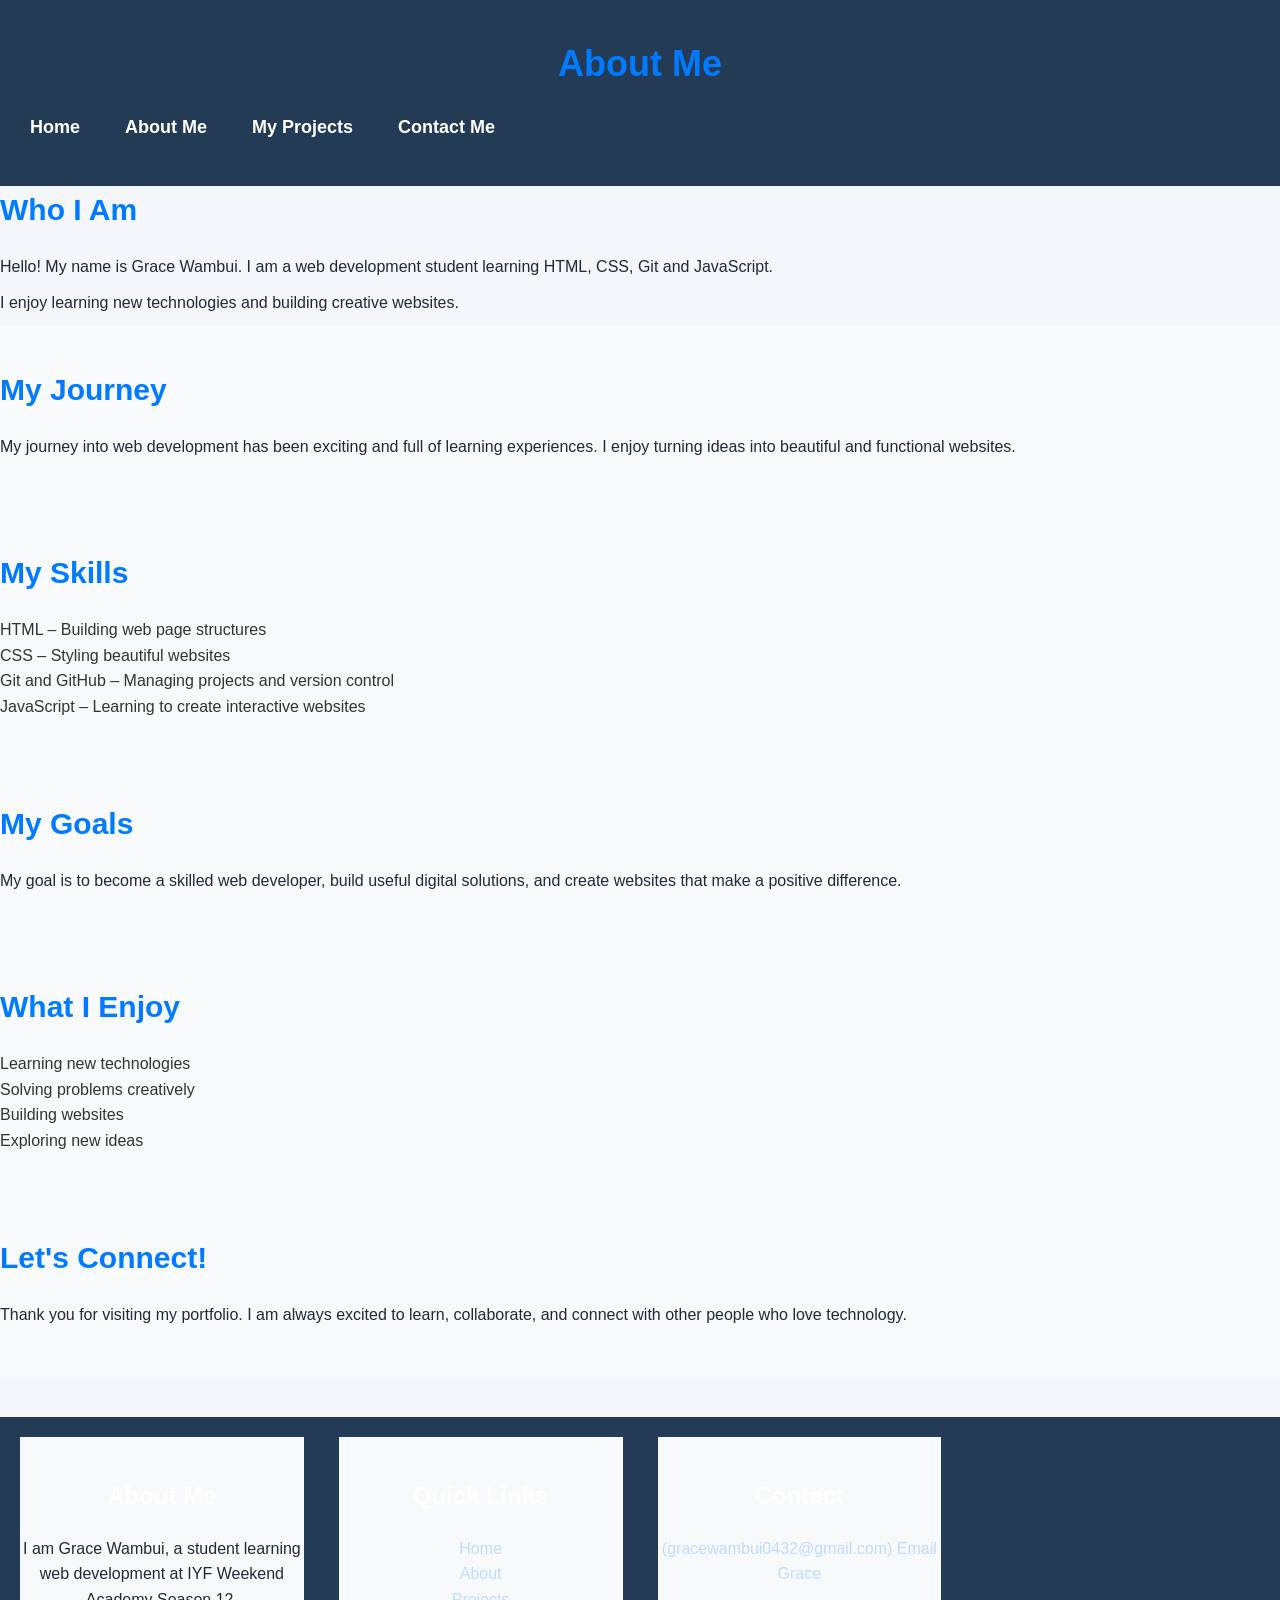
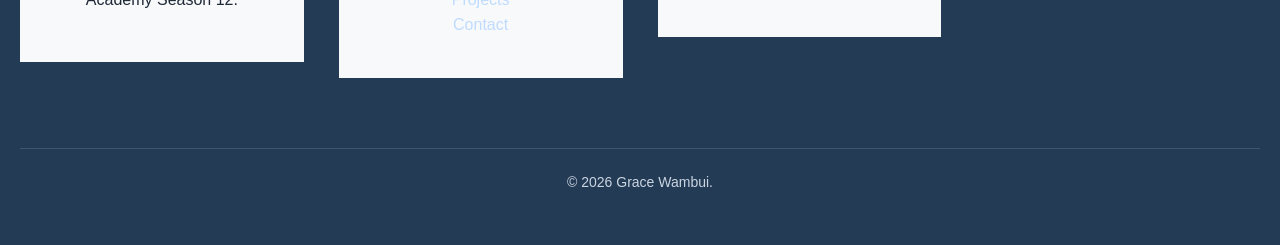
<file: about.html>
<!DOCTYPE html>
<html lang="en">
<head>
    <meta charset="UTF-8">
    <meta name="viewport" content="width=device-width, initial-scale=1.0">
    <title>Grace Wambui - About Me</title>
    <link rel="stylesheet" href="styles.css">
</head>
<body>

    <header>
        <h1>About Me</h1>

      <nav class="main-nav" aria-label="Main navigation">
        <ul class="nav-links">
                <li><a href="index.html">Home</a></li>
                <li><a href="about.html" aria-current="page">About Me</a></li>
                <li><a href="projects.html">My Projects</a></li>
                <li><a href="contact.html">Contact Me</a></li>
            </ul>
        </nav>
    </header>

    <main>
    <h2>Who I Am</h2>
    <p>Hello! My name is Grace Wambui. I am a web development student learning HTML, CSS, Git and JavaScript.</p>
    <p>I enjoy learning new technologies and building creative websites.</p>

    <section>
        <h2>My Journey</h2>
        <p>My journey into web development has been exciting and full of learning experiences. I enjoy turning ideas into beautiful and functional websites.</p>
    </section>

    <section>
        <h2>My Skills</h2>
        <ul>
            <li>HTML – Building web page structures</li>
            <li>CSS – Styling beautiful websites</li>
            <li>Git and GitHub – Managing projects and version control</li>
            <li>JavaScript – Learning to create interactive websites</li>
        </ul>
    </section>

    <section>
        <h2>My Goals</h2>
        <p>My goal is to become a skilled web developer, build useful digital solutions, and create websites that make a positive difference.</p>
    </section>

    <section>
        <h2>What I Enjoy</h2>
        <ul>
            <li>Learning new technologies</li>
            <li>Solving problems creatively</li>
            <li>Building websites</li>
            <li>Exploring new ideas</li>
        </ul>
    </section>

    <section>
        <h2>Let's Connect!</h2>
        <p>Thank you for visiting my portfolio. I am always excited to learn, collaborate, and connect with other people who love technology.</p>
    </section>
</main>

<footer class="site-footer">

    <div class="footer-container">

        <section>
            <h3>About Me</h3>
            <p>
                I am Grace Wambui, a student
                learning web development at
                IYF Weekend Academy Season 12.
            </p>
        </section>

        <section>
            <h3>Quick Links</h3>

            <ul>
                <li><a href="index.html">Home</a></li>
                <li><a href="about.html">About</a></li>
                <li><a href="projects.html">Projects</a></li>
                <li><a href="contact.html">Contact</a></li>
            </ul>
        </section>

        <section>
            <h3>Contact</h3>

            <p>
                <a href="mailto:gracewambui0432@gmail.com">(gracewambui0432@gmail.com)
                    Email Grace
                </a>
            </p>
        </section>

    </div>

    <p class="copyright">
        &copy; 2026 Grace Wambui.
    </p>

</footer>
</body>
</html>
</file>
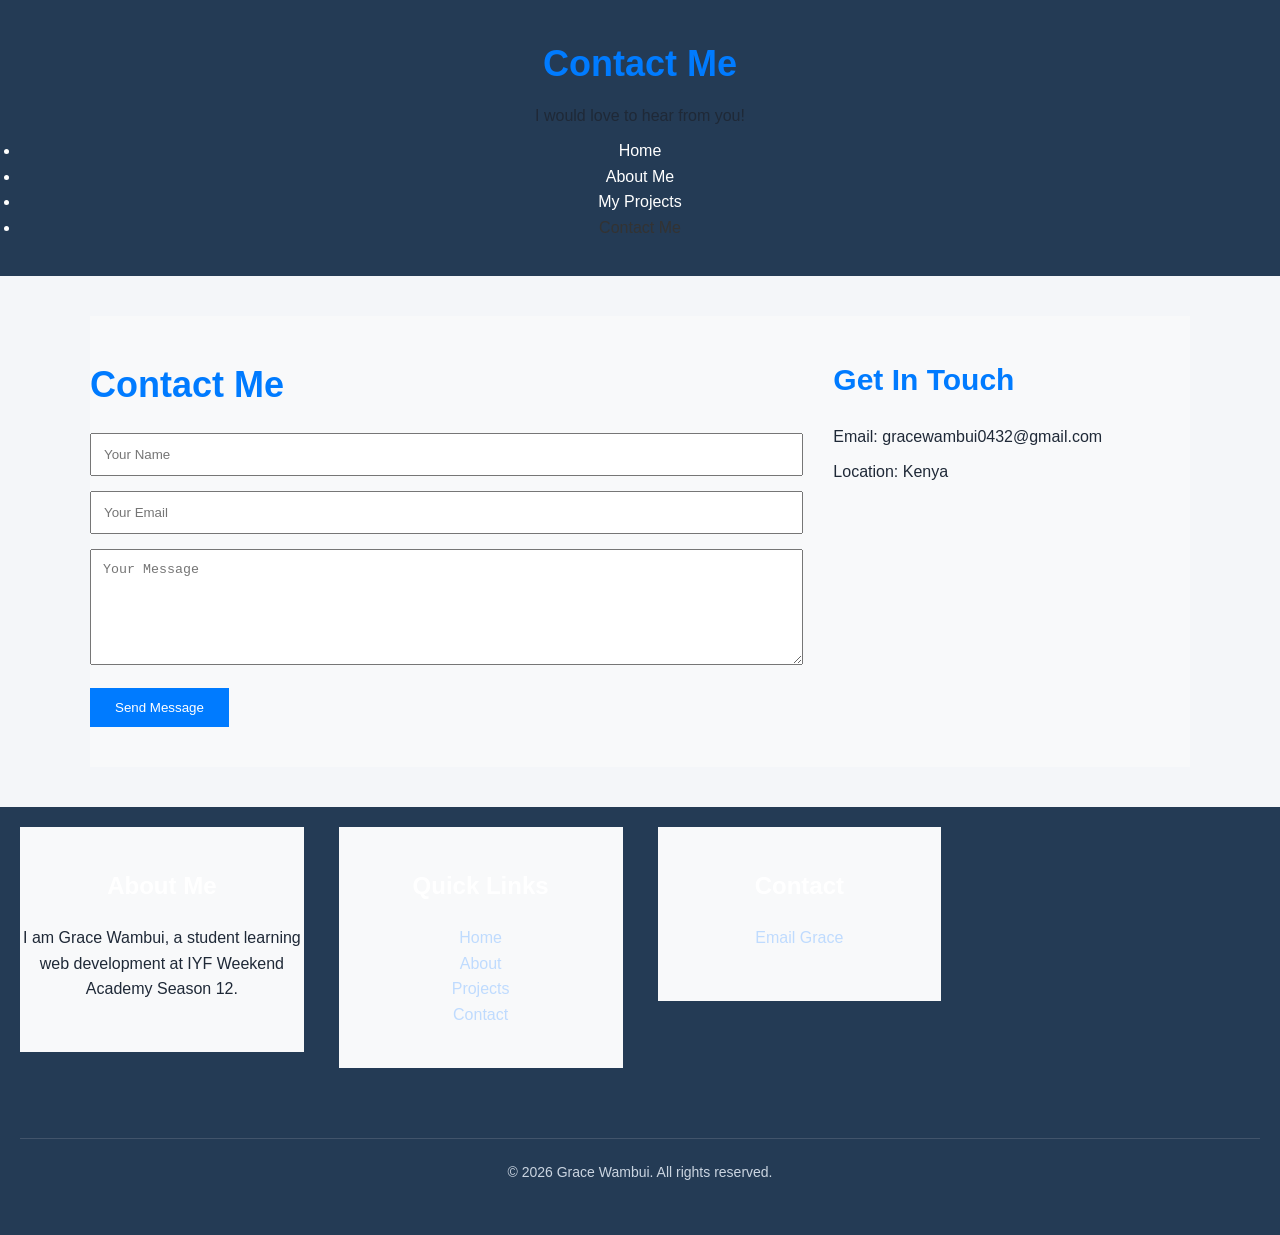
<file: contact.html>
<!DOCTYPE html>
<html lang="en">
<head>
    <meta charset="UTF-8">
    <meta name="viewport" content="width=device-width, initial-scale=1.0">
    <title>Grace Wambui - Contact</title>
    <link rel="stylesheet" href="styles.css">
</head>
<body>

    <header>
        <h1>Contact Me</h1>
        <p>I would love to hear from you!</p>

        <nav aria-label="Main navigation">
            <ul>
                <li><a href="index.html">Home</a></li>
                <li><a href="about.html">About Me</a></li>
                <li><a href="projects.html">My Projects</a></li>
                <li><a href="contact.html" aria-current="page">Contact Me</a></li>
            </ul>
        </nav>
    </header>

    <main>

     
<section class="contact-container container">

    <div class="contact-form">
        <h1>Contact Me</h1>

        <form>
            <input type="text"
                   placeholder="Your Name" required>

            <input type="email"
                   placeholder="Your Email" required>

            <textarea placeholder="Your Message"
                      rows="6" required></textarea>

            <button type="submit">Send Message</button>
        </form>
    </div>

    <aside class="contact-sidebar">
        <h2>Get In Touch</h2>
        <p>Email: gracewambui0432@gmail.com</p>
        <p>Location: Kenya</p>
    </aside>

</section>

    </main>

    
<footer class="site-footer">

    <div class="footer-container">

        <section>
            <h3>About Me</h3>
            <p>
                I am Grace Wambui, a student
                learning web development at
                IYF Weekend Academy Season 12.
            </p>
        </section>

        <section>
            <h3>Quick Links</h3>

            <ul>
                <li><a href="index.html">Home</a></li>
                <li><a href="about.html">About</a></li>
                <li><a href="projects.html">Projects</a></li>
                <li><a href="contact.html">Contact</a></li>
            </ul>
        </section>

        <section>
            <h3>Contact</h3>

            <p>
                <a href="mailto:gracewambui0432@gmail.com">
                    Email Grace
                </a>
            </p>
        </section>

    </div>

    <p class="copyright">
        &copy; 2026 Grace Wambui. All rights reserved.
    </p>

</footer>


</body>
</html>
</file>
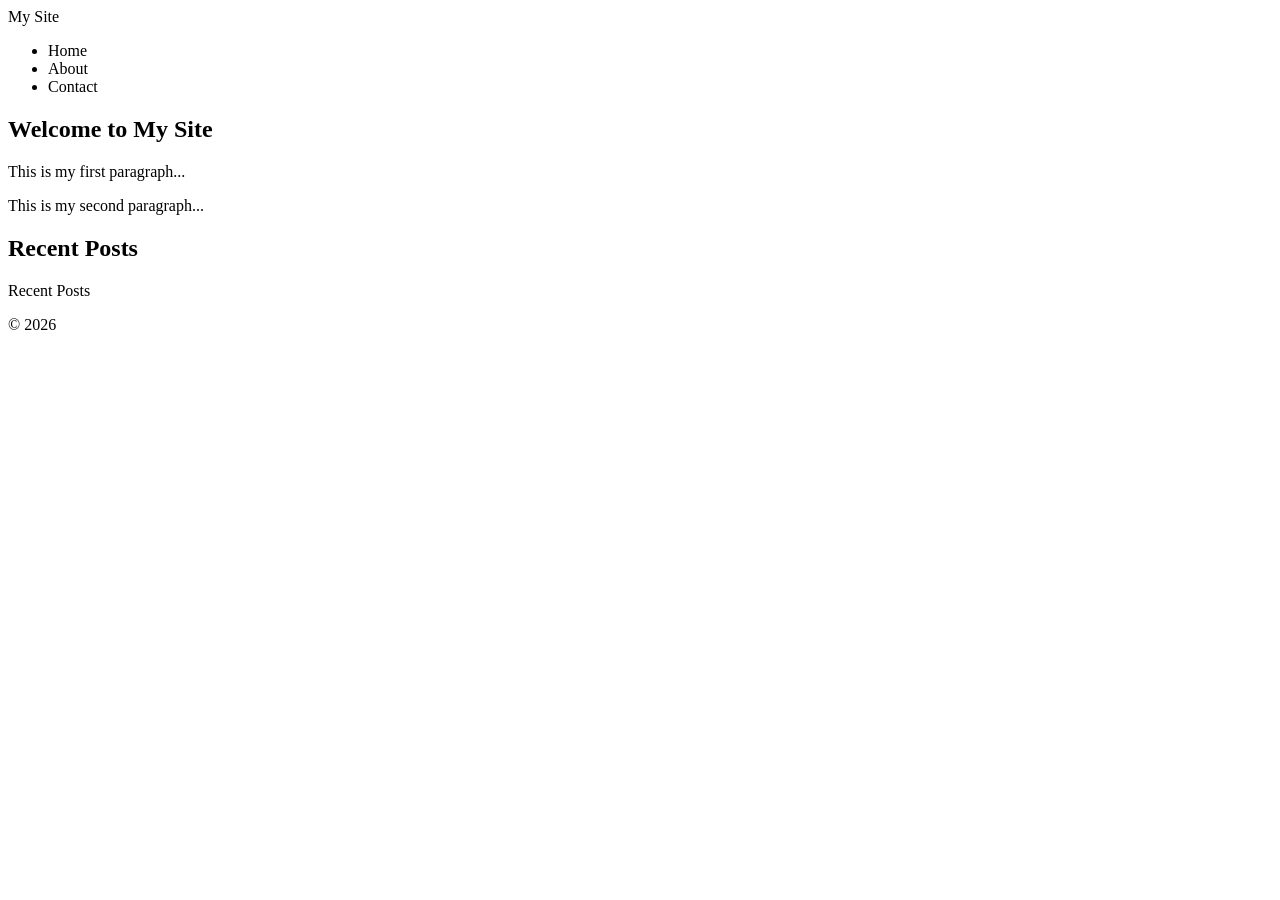
<file: semantic-conversion.html>
<!DOCTYPE html>
<html lang="en">
<head>
    <meta charset="UTF-8">
    <meta name="viewport" content="width=device-width, initial-scale=1.0">
    <title>Semantic HTML Conversion</title>
</head>
<body>
    <header>
        <div class="logo">My Site</div>
        <nav>
            <ul>
                <li>Home</li>
                <li>About</li>
                <li>Contact</li>
            </ul>
        </nav>
    </header>

    <main>
        <article>
            <h1>Welcome to My Site</h1>
            <p>This is my first paragraph...</p>
            <p>This is my second paragraph...</p>
        </article>

        <aside>
            <h2>Recent Posts</h2>
            <div class="widget">Recent Posts</div>
    </main>

    <footer>
        <p>© 2026</p>
    </footer>
</body>
</html>
</file>
<file: styles.css>
/* 1. Reset default browser styles */
* {
    margin: 0;
    padding: 0;
    box-sizing: border-box;
}

/* 2. Google Font */
@import url('https://fonts.googleapis.com/css2?family=Poppins:wght@400;500;600;700&display=swap');

/* 3. Base typography and colors */
body {
    font-family: 'Poppins', Arial, sans-serif;
    font-size: 16px;
    line-height: 1.6;
    color: #333333;
    background-color: #f5f5f5;
}

/* 4. Heading styles */
h1 {
    font-size: 36px;
    font-weight: 700;
    margin-bottom: 20px;
    color: #1e3a8a;
}

h2 {
    font-size: 28px;
    font-weight: 600;
    margin-bottom: 15px;
    color: #1e40af;
}

h3 {
    font-size: 24px;
    font-weight: 600;
    margin-bottom: 12px;
    color: #2563eb;
}

h4 {
    font-size: 20px;
    font-weight: 500;
    margin-bottom: 10px;
    color: #333333;
}

h5 {
    font-size: 18px;
    font-weight: 500;
    margin-bottom: 8px;
    color: #444444;
}

h6 {
    font-size: 16px;
    font-weight: 400;
    margin-bottom: 8px;
    color: #555555;
}


/* TASK 3.2: BOX MODEL PRACTICE */

/* Exercise 1: Box Model Visualization */
.box {
    background-color: lightblue;
    padding: 20px;
    border: 5px solid blue;
    margin: 20px;
    width: 200px;
}

.box-content {
    background-color: lightyellow;
    padding: 10px;
    text-align: center;
}

/* Exercise 2: Fix the Box Width */
.broken-box {
    width: 300px;
    padding: 20px;
    border: none;
    box-sizing: border-box;
    background-color: lightgreen;
    margin-bottom: 20px;
}

/* Exercise 3: Card Component */
.card {
    width: 300px;
    padding: 20px;
    border: 1px solid gray;
    box-sizing: border-box;
    background-color: white;
    margin-bottom: 30px;
}

.card img {
    width: 100%;
    height: auto;
    display: block;
}

.card h3 {
    margin-top: 15px;
    margin-bottom: 15px;
}

.card p {
    margin-bottom: 15px;
}

.card button {
    padding: 10px 20px;
    background-color: blue;
    color: white;
    border: none;
    cursor: pointer;
}

/* Google Fonts */
@import url('https://fonts.googleapis.com/css2?family=Open+Sans:wght@400;500;600;700&family=Poppins:wght@400;500;600;700&display=swap');


/* TASK 3.3: TYPOGRAPHY SYSTEM */

/* Font size variables */
:root {
    --font-xs: 0.75rem;    /* 12px */
    --font-sm: 0.875rem;   /* 14px */
    --font-base: 1rem;     /* 16px */
    --font-lg: 1.125rem;   /* 18px */
    --font-xl: 1.25rem;    /* 20px */
    --font-2xl: 1.5rem;    /* 24px */
    --font-3xl: 1.875rem;  /* 30px */
    --font-4xl: 2.25rem;   /* 36px */
}

/* Body typography */
body {
    font-family: 'Open Sans', Arial, sans-serif;
    font-size: var(--font-base);
    line-height: 1.6;
    color: #333333;
}

/* Heading typography */
h1 {
    font-family: 'Poppins', sans-serif;
    font-size: var(--font-4xl);
    font-weight: 700;
    margin-bottom: 20px;
}

h2 {
    font-family: 'Poppins', sans-serif;
    font-size: var(--font-3xl);
    font-weight: 600;
    margin-bottom: 18px;
}

h3 {
    font-family: 'Poppins', sans-serif;
    font-size: var(--font-2xl);
    font-weight: 600;
    margin-bottom: 15px;
}

h4 {
    font-family: 'Poppins', sans-serif;
    font-size: var(--font-xl);
    font-weight: 500;
    margin-bottom: 12px;
}

h5 {
    font-family: 'Poppins', sans-serif;
    font-size: var(--font-lg);
    font-weight: 500;
    margin-bottom: 10px;
}

h6 {
    font-family: 'Poppins', sans-serif;
    font-size: var(--font-base);
    font-weight: 500;
    margin-bottom: 8px;
}

/* Small text */
small,
.small-text {
    font-size: var(--font-sm);
}

/* Paragraphs */
p {
    font-size: var(--font-base);
    margin-bottom: 15px;
}


/* TASK 3.4: COLOR SCHEME */

:root {
    /* Main colors */
    --color-primary: #1E3A8A;
    --color-secondary: #FACC15;
    --color-background: #F8FAFC;
    --color-text: #1F2937;
    --color-muted: #9CA3AF;

    /* Primary color variations */
    --color-primary-light: #DBEAFE;
    --color-primary-dark: #172554;
}

/* Body colors */
body {
    background-color: var(--color-background);
    color: var(--color-text);
}

/* Heading colors */
h1,
h2,
h3,
h4,
h5,
h6 {
    color: var(--color-primary);
}

/* Paragraph colors */
p {
    color: var(--color-text);
}

/* Link colors */
a {
    color: var(--color-primary);
    text-decoration: none;
}

a:hover {
    color: var(--color-primary-dark);
    text-decoration: underline;
}

/* Navigation links */
nav a {
    color: white;
}

nav a:hover,
nav a[aria-current="page"] {
    color: var(--color-secondary);
}

/* Button colors */
button {
    background-color: var(--color-primary);
    color: white;
    padding: 10px 20px;
    border: none;
    cursor: pointer;
}

button:hover {
    background-color: var(--color-primary-dark);
}

/* Section backgrounds */
section {
    background-color: var(--color-background);
}

/* Muted text */
small,
.small-text {
    color: var(--color-muted);
}

/* Card backgrounds */
.card {
    background-color: white;
    border: 1px solid var(--color-muted);
}

/* Highlight backgrounds */
.highlight {
    background-color: var(--color-primary-light);
    color: var(--color-primary-dark);
}



/* LESSON 4 - TASK 4.1: FLEXBOX */

/* Exercise 1: Navigation Bar */
.site-header {
    display: flex;
    justify-content: space-between;
    align-items: center;
    padding: 20px;
    background-color: var(--color-primary);
}

.logo {
    color: white;
    font-size: var(--font-xl);
    font-weight: 700;
    text-decoration: none;
}

.main-nav ul {
    display: flex;
    align-items: center;
    gap: 25px;
    list-style: none;
}

.main-nav a {
    color: white;
    text-decoration: none;
}

.main-nav a:hover,
.main-nav a[aria-current="page"] {
    color: var(--color-secondary);
}

/* Exercise 2: Card Row */
.card-container {
    display: flex;
    justify-content: space-between;
    align-items: stretch;
    flex-wrap: wrap;
    gap: 20px;
}

.flex-card {
    flex: 1 1 250px;
    display: flex;
    flex-direction: column;
    padding: 20px;
    border: 1px solid var(--color-muted);
    background-color: white;
    border-radius: 8px;
}

.flex-card img {
    width: 100%;
    height: 180px;
    object-fit: cover;
}

.flex-card h3 {
    margin-top: 15px;
    margin-bottom: 15px;
}

.flex-card p {
    flex-grow: 1;
}

/* Exercise 3: Footer */
.site-footer {
    background-color: var(--color-primary-dark);
    color: white;
    padding: 30px 20px;
}

.footer-container {
    display: flex;
    justify-content: space-between;
    align-items: flex-start;
    gap: 30px;
}

.footer-container section {
    flex: 1;
}

.site-footer h3 {
    color: white;
}

.site-footer a {
    color: white;
}

.site-footer ul {
    list-style: none;
}

.copyright {
    text-align: center;
    margin-top: 30px;
    padding-top: 15px;
    border-top: 1px solid var(--color-muted);
    color: white;
}

/* Responsive layout */
@media (max-width: 600px) {

    .site-header {
        flex-direction: column;
        gap: 15px;
    }

    .main-nav ul {
        flex-wrap: wrap;
        justify-content: center;
        gap: 15px;
    }

    .card-container {
        flex-direction: column;
    }

    .footer-container {
        flex-direction: column;
    }
}


/* LESSON 4 - TASK 4.2: CSS GRID */

/* Exercise 1: Photo Gallery */
.photo-gallery {
    display: grid;
    grid-template-columns: repeat(3, 1fr);
    gap: 20px;
}

.photo-gallery img {
    width: 100%;
    height: 200px;
    object-fit: cover;
    display: block;
}

/* Exercise 2: Magazine Layout */
.magazine-layout {
    display: grid;
    grid-template-columns: 1fr 2fr;
    grid-template-rows: auto 1fr 1fr auto;
    gap: 15px;
    margin-top: 20px;
}

.magazine-header {
    grid-column: 1 / 3;
    background-color: var(--color-primary);
    color: white;
    padding: 20px;
    text-align: center;
}

.magazine-sidebar {
    grid-column: 1;
    grid-row: 2 / 4;
    background-color: var(--color-primary-light);
    padding: 20px;
}

.magazine-content {
    grid-column: 2;
    background-color: white;
    border: 1px solid var(--color-muted);
    padding: 20px;
}

.magazine-footer {
    grid-column: 1 / 3;
    background-color: var(--color-primary-dark);
    color: white;
    padding: 15px;
    text-align: center;
}

/* Exercise 3: Responsive Project Cards */
.project-grid {
    display: grid;
    grid-template-columns: repeat(3, 1fr);
    gap: 20px;
    align-items: stretch;
}

.grid-card {
    display: flex;
    flex-direction: column;
    background-color: white;
    padding: 15px;
    border: 1px solid var(--color-muted);
    border-radius: 8px;
}

.grid-card img {
    width: 100%;
    height: 180px;
    object-fit: cover;
}

.grid-card h3 {
    margin-top: 15px;
    margin-bottom: 10px;
}

.grid-card p {
    flex-grow: 1;
}

/* Tablet: Two columns */
@media (max-width: 900px) {
    .project-grid {
        grid-template-columns: repeat(2, 1fr);
    }
}

/* Mobile: One column */
@media (max-width: 600px) {
    .project-grid {
        grid-template-columns: 1fr;
    }

    .photo-gallery {
        grid-template-columns: repeat(2, 1fr);
    }

    .magazine-layout {
        grid-template-columns: 1fr;
        grid-template-rows: auto;
    }

    .magazine-header,
    .magazine-sidebar,
    .magazine-content,
    .magazine-footer {
        grid-column: 1;
        grid-row: auto;
    }
}


/* =========================
   1. GLOBAL STYLES
========================= */

* {
    margin: 0;
    padding: 0;
    box-sizing: border-box;
}

html {
    scroll-behavior: smooth;
}

body {
    font-family: Arial, sans-serif;
    line-height: 1.6;
    overflow-x: hidden;
}

img {
    max-width: 100%;
    height: auto;
    display: block;
}

.container {
    width: 90%;
    max-width: 1200px;
    margin: auto;
}

/* =========================
   2. MOBILE NAVIGATION
========================= */

header {
    padding: 15px 0;
}

.navbar {
    display: flex;
    justify-content: space-between;
    align-items: center;
}

.nav-links {
    display: none;
    flex-direction: column;
    gap: 15px;
    list-style: none;
}

.menu-toggle {
    display: block;
    cursor: pointer;
}

/* CSS-only hamburger menu */

#menu-toggle {
    display: none;
}

#menu-toggle:checked ~ .nav-links {
    display: flex;
    position: absolute;
    top: 65px;
    left: 0;
    width: 100%;
    padding: 20px;
    background: white;
    z-index: 10;
}

/* =========================
   3. HOME PAGE
========================= */

.hero {
    display: flex;
    flex-direction: column;
    gap: 30px;
    padding: 50px 0;
}

.hero-content {
    width: 100%;
}

.hero-image {
    width: 100%;
}

.hero-image img {
    width: 100%;
    border-radius: 15px;
}

/* =========================
   4. PROJECTS PAGE
========================= */

.projects-grid {
    display: grid;
    grid-template-columns: 1fr;
    gap: 25px;
    padding: 30px 0;
}
@media (max-width: 768px) {
    .projects-grid {
        grid-template-columns: repeat(2, 1fr);
    }
}

@media (max-width: 480px) {
    .projects-grid {
        grid-template-columns: 1fr;
    }
}


.project-card {
    width: 100%;
    padding: 20px;
    border-radius: 12px;
    box-shadow: 0 3px 12px rgba(0,0,0,0.1);
}

.project-card img {
    width: 100%;
    border-radius: 10px;
}

/* =========================
   5. CONTACT PAGE
========================= */

.contact-container {
    display: flex;
    flex-direction: column;
    gap: 30px;
    padding: 40px 0;
}

.contact-form {
    width: 100%;
}

.contact-sidebar {
    width: 100%;
}

.contact-form input,
.contact-form textarea {
    width: 100%;
    padding: 12px;
    margin-bottom: 15px;
}

.contact-form button {
    padding: 12px 25px;
    cursor: pointer;
    width: 100%;
}

/* =========================
   6. TABLET: 768px
========================= */

@media (min-width: 768px) {

    .menu-toggle {
        display: none;
    }

    .nav-links {
        display: flex;
        flex-direction: row;
        gap: 25px;
    }

    .hero {
        flex-direction: row;
        align-items: center;
    }

    .hero-content,
    .hero-image {
        width: 50%;
    }

    .projects-grid {
        grid-template-columns: repeat(2, 1fr);
    }

    .contact-container {
        flex-direction: row;
    }

    .contact-form {
        flex: 2;
    }

    .contact-sidebar {
        flex: 1;
    }
}

/* =========================
   7. DESKTOP: 1024px
========================= */

@media (min-width: 1024px) {

    .container {
        width: 85%;
    }

    .projects-grid {
        grid-template-columns: repeat(3, 1fr);
    }

    .hero {
        gap: 50px;
        padding: 80px 0;
    }

    .contact-form button {
        width: auto;
    }
}

/* =========================
   8. LARGE DESKTOP: 1280px
========================= */

@media (min-width: 1280px) {

    .container {
        max-width: 1200px;
    }

    .hero {
        padding: 100px 0;
    }

    .projects-grid {
        gap: 30px;
    }
}


/* BUTTON HOVER EFFECTS */

.button {
    display: inline-block;
    padding: 12px 25px;
    background-color: var(--color-primary);
    color: white;
    text-decoration: none;
    border-radius: 5px;
    cursor: pointer;
}

.button:hover {
    transform: translateY(-2px);
    box-shadow: 0 4px 6px rgba(0, 0, 0, 0.1);
}

/* LINK HOVER EFFECTS */

a {
    text-decoration: none;
    transition: color 0.3s ease;
}

a:hover {
    color: var(--color-primary);
}

/* PROJECT CARD HOVER EFFECTS */

.card {
    padding: 20px;
    border-radius: 10px;
    background-color: white;
    box-shadow: 0 2px 5px rgba(0, 0, 0, 0.05);
}

.card:hover {
    box-shadow: 0 10px 20px rgba(0, 0, 0, 0.1);
}


/* SMOOTH TRANSITIONS */

.button,
.card,
a,
input,
textarea {
    transition: all 0.3s ease;
}

/* ACCESSIBILITY FOCUS STATES */

a:focus-visible,
button:focus-visible,
input:focus-visible,
textarea:focus-visible {
    outline: 2px solid var(--color-primary);
    outline-offset: 3px;
}

/* FORM FOCUS EFFECTS */

input:focus,
textarea:focus {
    border-color: var(--color-primary);
    box-shadow: 0 0 5px rgba(0, 123, 255, 0.2);
}

/* RESPONSIVE IMAGES */

img {
    max-width: 100%;
    height: auto;
    display: block;
}

/* PROJECT IMAGES */

.card img {
    width: 100%;
    height: 200px;
    object-fit: cover;
    border-radius: 8px;
}

/* DESIGN VARIABLES */

:root {
    --color-primary: #007bff;
    --color-secondary: #333333;
    --color-background: #f8f9fa;
    --color-white: #ffffff;

    --spacing-small: 10px;
    --spacing-medium: 20px;
    --spacing-large: 40px;

    --border-radius: 10px;
}

/* CONSISTENT SECTION SPACING */

section {
    padding: var(--spacing-large) 0;
}

/* CONSISTENT HEADINGS */

h1, h2, h3 {
    margin-bottom: var(--spacing-medium);
}

/* CONSISTENT PARAGRAPHS */

p {
    margin-bottom: var(--spacing-small);
}

/* PREVENT HORIZONTAL SCROLL */

* {
    box-sizing: border-box;
}

body {
    margin: 0;
    overflow-x: hidden;
    line-height: 1.6;
}

@media (prefers-reduced-motion: reduce) {
    *,
    *::before,
    *::after {
        scroll-behavior: auto !important;
        animation-duration: 0.01ms !important;
        animation-iteration-count: 1 !important;
        transition-duration: 0.01ms !important;
    }
}

/* ===== Homepage layout fixes ===== */

body {
    margin: 0;
    font-family: "Poppins", sans-serif;
    color: #1e293b;
    background: #f8fafc;
}

/* Navigation */
.site-header,
.navbar {
    display: flex;
    align-items: center;
    justify-content: space-between;
    gap: 1rem;
    padding: 1rem 2rem;
    background: #2563eb;
    color: white;
    position: relative;
}

.logo,
.nav-logo {
    color: white;
    font-size: 1.4rem;
    font-weight: 700;
    text-decoration: none;
    white-space: nowrap;
}

.nav-toggle,
#nav-toggle,
#menu-toggle {
    position: absolute;
    width: 1px;
    height: 1px;
    opacity: 0;
    overflow: hidden;
}

.nav-hamburger,
.menu-toggle {
    display: none;
    color: white;
    font-size: 1.8rem;
    cursor: pointer;
}

.nav-links {
    display: flex;
    align-items: center;
    gap: 1.5rem;
    list-style: none;
    margin: 0;
    padding: 0;
}

.nav-links a {
    color: white;
    text-decoration: none;
    font-weight: 500;
}

.nav-links a:hover,
.nav-links a:focus-visible {
    color: #dbeafe;
    text-decoration: underline;
}

/* Hero section */
.hero {
    display: flex;
    align-items: center;
    justify-content: space-between;
    gap: 3rem;
    max-width: 1100px;
    margin: 0 auto;
    padding: 5rem 2rem;
    background: transparent;
}

.hero-content {
    flex: 1;
}

.hero h1 {
    margin: 0 0 1rem;
    font-size: clamp(2rem, 5vw, 3.5rem);
    line-height: 1.15;
}

.hero h1 span {
    color: #2563eb;
}

.hero p {
    max-width: 600px;
    line-height: 1.7;
}

.hero-image {
    flex: 0 1 300px;
    margin: 0;
    text-align: center;
}

.hero-image img {
    display: block;
    width: 100%;
    max-width: 300px;
    height: auto;
    margin: 0 auto;
    border-radius: 50%;
    object-fit: cover;
}

.hero-image figcaption {
    margin-top: 0.75rem;
    color: #64748b;
}

.hero-actions {
    display: flex;
    flex-wrap: wrap;
    gap: 1rem;
    margin-top: 1.5rem;
}

.btn {
    display: inline-block;
    padding: 0.8rem 1.25rem;
    border: 2px solid #2563eb;
    border-radius: 8px;
    background: #2563eb;
    color: white;
    text-decoration: none;
    font-weight: 600;
}

.btn:hover,
.btn:focus-visible {
    background: #1d4ed8;
}

.btn-secondary {
    background: transparent;
    color: #2563eb;
}

.btn-secondary:hover,
.btn-secondary:focus-visible {
    color: white;
}

/* Content sections */
.intro-section,
.interests-section,
.contact-section {
    padding: 3rem 2rem;
}

.container {
    width: min(100%, 1100px);
    margin: 0 auto;
}

.interests-grid {
    display: grid;
    grid-template-columns: repeat(3, minmax(0, 1fr));
    gap: 1.5rem;
}

.interest-card {
    padding: 1.5rem;
    border-radius: 12px;
    background: white;
    box-shadow: 0 4px 16px rgb(15 23 42 / 8%);
}

.site-footer {
    padding: 2rem;
    background: #1e293b;
    color: white;
    text-align: center;
}

.site-footer a {
    color: #bfdbfe;
}

/* Mobile */
@media (max-width: 768px) {
    .site-header,
    .navbar {
        padding: 1rem;
    }

    .nav-hamburger,
    .menu-toggle {
        display: block;
    }

    .nav-links {
        display: none;
        position: absolute;
        top: 100%;
        left: 0;
        right: 0;
        z-index: 10;
        flex-direction: column;
        align-items: stretch;
        gap: 0;
        padding: 0.5rem 1rem;
        background: #2563eb;
    }

    .nav-links li {
        padding: 0.75rem 0;
    }

    #nav-toggle:checked ~ .nav-links,
    #menu-toggle:checked ~ .nav-links,
    .nav-toggle:checked ~ .main-nav .nav-links {
        display: flex;
    }

    .hero {
        flex-direction: column-reverse;
        text-align: center;
        padding: 3rem 1.25rem;
    }

    .hero-image {
        flex-basis: auto;
    }

    .hero-image img {
        max-width: 220px;
    }

    .hero-actions {
        justify-content: center;
    }

    .interests-grid {
        grid-template-columns: 1fr;
    }
}


/* ===== Shared pages: About, Projects, Contact ===== */

.page-hero {
    padding: 3.5rem 1.5rem;
    text-align: center;
    color: white;
    background: linear-gradient(135deg, #2563eb, #7c3aed);
}

.page-hero h1 {
    margin: 0 0 0.75rem;
    font-size: clamp(2rem, 5vw, 3rem);
}

.page-hero p {
    max-width: 650px;
    margin: 0 auto;
    line-height: 1.7;
}

.page-section {
    width: min(1100px, 100% - 2rem);
    margin: 0 auto;
    padding: 3rem 0;
}

.page-section h2 {
    margin-bottom: 1rem;
    color: #2563eb;
    font-size: clamp(1.5rem, 3vw, 2rem);
}

.page-section p {
    line-height: 1.8;
}

.page-grid {
    display: grid;
    grid-template-columns: repeat( auto-fit, minmax(230px, 1fr) );
    gap: 1.5rem;
}

.page-card {
    padding: 1.5rem;
    border: 1px solid #e2e8f0;
    border-radius: 14px;
    background: white;
    box-shadow: 0 5px 18px rgb(15 23 42 / 7%);
    transition: transform 0.2s ease, box-shadow 0.2s ease;
}

.page-card:hover {
    transform: translateY(-5px);
    box-shadow: 0 12px 28px rgb(15 23 42 / 12%);
}

.page-card h3 {
    margin-top: 0;
    color: #1d4ed8;
}

.page-card p {
    color: #475569;
}

.page-card img {
    display: block;
    width: 100%;
    height: 190px;
    margin-bottom: 1rem;
    border-radius: 10px;
    object-fit: cover;
}

.page-button {
    display: inline-block;
    padding: 0.75rem 1.2rem;
    border-radius: 8px;
    background: #2563eb;
    color: white;
    text-decoration: none;
    font-weight: 600;
}

.page-button:hover,
.page-button:focus-visible {
    background: #1d4ed8;
}

.contact-layout {
    display: grid;
    grid-template-columns: repeat(2, minmax(0, 1fr));
    gap: 2rem;
}

.contact-panel {
    padding: 1.5rem;
    border-radius: 14px;
    background: white;
    box-shadow: 0 5px 18px rgb(15 23 42 / 7%);
}

.contact-panel label {
    display: block;
    margin: 1rem 0 0.4rem;
    font-weight: 600;
}

.contact-panel input,
.contact-panel textarea {
    width: 100%;
    padding: 0.8rem;
    border: 1px solid #cbd5e1;
    border-radius: 8px;
    font: inherit;
}

.contact-panel textarea {
    min-height: 140px;
    resize: vertical;
}

.contact-panel input:focus,
.contact-panel textarea:focus {
    outline: 2px solid #2563eb;
    outline-offset: 2px;
}

@media (max-width: 700px) {
    .contact-layout {
        grid-template-columns: 1fr;
    }

    .page-section {
        padding: 2rem 0;
    }
}

/* Make navigation links visible on all pages */
.main-nav .nav-links a,
.nav-links a {
    color: #ffffff;
    font-size: 1rem;
    font-weight: 600;
    text-decoration: none;
}

.main-nav .nav-links a:hover,
.main-nav .nav-links a:focus-visible {
    color: #fef08a;
    text-decoration: underline;
}

/* Keep the navigation background blue */
.site-header,
.navbar {
    background-color: #2563eb;
}

/* Make page headings clear */
.page-hero h1 {
    color: #ffffff;
    font-size: clamp(2rem, 5vw, 3rem);
}

.page-hero p {
    color: #ffffff;
    font-size: 1.1rem;
}

.nav-links a {
    color: red !important;
    font-size: 20px !important;
    font-weight: bold !important;
}

.nav-links li a {
    display: inline-block;
    color: white !important;
    font-size: 18px !important;
    font-weight: 600 !important;
    padding: 10px;
    visibility: visible !important;
    opacity: 1 !important;
}


/* =================================
   GENERAL STYLING
================================= */

* {
    margin: 0;
    padding: 0;
    box-sizing: border-box;
}

body {
    font-family: Arial, sans-serif;
    background-color: #f4f6f9;
    color: #333;
    line-height: 1.6;
}

header {
    background-color: #243b55;
    color: white;
    text-align: center;
    padding: 35px 20px;
}

header h1 {
    margin-bottom: 10px;
}

.container {
    width: 90%;
    max-width: 1100px;
    margin: 40px auto;
}

footer:not(.main-footer) {
    background-color: #243b55;
    color: white;
    text-align: center;
    padding: 20px;
    margin-top: 40px;
}


/* =================================
   DAY 1 - BUTTON STYLES
================================= */

.button-section {
    background-color: white;
    padding: 40px;
    text-align: center;
    border-radius: 12px;
    box-shadow: 0 4px 12px rgba(0,0,0,0.08);
}

.button-section h2 {
    margin-bottom: 30px;
    color: #243b55;
}

.btn {
    padding: 13px 25px;
    border-radius: 6px;
    border: 2px solid transparent;
    cursor: pointer;
    font-size: 16px;
    margin: 10px;
    transition: all 0.3s ease;
}

/* Primary Button */

.btn-primary {
    background-color: #2563eb;
    color: white;
}

.btn-primary:hover {
    background-color: #1d4ed8;
    transform: translateY(-3px);
}

/* Secondary Button */

.btn-secondary {
    background-color: transparent;
    border-color: #2563eb;
    color: #2563eb;
}

.btn-secondary:hover {
    background-color: #2563eb;
    color: white;
}

/* Danger Button */

.btn-danger {
    background-color: #dc2626;
    color: white;
}

.btn-danger:hover {
    background-color: #991b1b;
}

/* Disabled Button */

.btn-disabled {
    background-color: #d1d5db;
    color: #777;
    cursor: not-allowed;
    opacity: 0.7;
}

.btn-disabled:hover {
    background-color: #d1d5db;
    transform: none;
}


/* =================================
   DAY 2 - CARD COMPONENT
================================= */

.card-container {
    display: grid;
    grid-template-columns: repeat(3, 1fr);
    gap: 25px;
}

.card {
    background-color: white;
    border-radius: 12px;
    overflow: hidden;
    box-shadow: 0 4px 12px rgba(0,0,0,0.1);
    transition: 0.3s ease;
}

.card:hover {
    transform: translateY(-8px);
    box-shadow: 0 12px 25px rgba(0,0,0,0.2);
}

.card img {
    width: 100%;
    height: 220px;
    object-fit: cover;
}

.card-content {
    padding: 22px;
}

.card-content h2 {
    color: #243b55;
    margin-bottom: 12px;
}

.card-content p {
    margin-bottom: 18px;
    color: #666;
}

.tags {
    display: flex;
    flex-wrap: wrap;
    gap: 8px;
    margin-bottom: 20px;
}

.tags span {
    background-color: #e0ecff;
    color: #2563eb;
    padding: 5px 12px;
    font-size: 12px;
    border-radius: 20px;
}

.card-btn {
    display: inline-block;
    background-color: #2563eb;
    color: white;
    padding: 10px 20px;
    text-decoration: none;
    border-radius: 5px;
    transition: 0.3s;
}

.card-btn:hover {
    background-color: #1d4ed8;
}


/* =================================
   DAY 3 - HERO SECTION
================================= */

.hero-section {
    min-height: 100vh;
    background-image: url("https://picsum.photos/id/1018/1920/1080");
    background-size: cover;
    background-position: center;
    position: relative;

    display: flex;
    justify-content: center;
    align-items: center;
    text-align: center;
    padding: 30px 20px;
}

.hero-overlay {
    position: absolute;
    inset: 0;
    background-color: rgba(0, 0, 0, 0.6);
}

.hero-content {
    position: relative;
    z-index: 1;
    color: white;
    max-width: 750px;
}

.hero-content h1 {
    font-size: clamp(35px, 6vw, 65px);
    margin-bottom: 20px;
}

.hero-content p {
    font-size: clamp(16px, 2vw, 21px);
    margin-bottom: 30px;
}

.hero-btn {
    display: inline-block;
    background-color: #2563eb;
    color: white;
    padding: 15px 30px;
    border-radius: 6px;
    text-decoration: none;
    font-weight: bold;
    transition: 0.3s;
}

.hero-btn:hover {
    background-color: #1d4ed8;
    transform: scale(1.05);
}


/* =================================
   DAY 4 - CONTACT FORM
================================= */

.form-container {
    background-color: white;
    max-width: 650px;
    margin: auto;
    padding: 35px;
    border-radius: 12px;
    box-shadow: 0 4px 15px rgba(0,0,0,0.1);
}

.form-container h2 {
    color: #243b55;
    margin-bottom: 10px;
}

.form-description {
    color: #777;
    margin-bottom: 25px;
}

.form-group {
    margin-bottom: 20px;
}

.form-group label {
    display: block;
    margin-bottom: 8px;
    font-weight: bold;
    color: #333;
}

.form-group input,
.form-group select,
.form-group textarea {
    width: 100%;
    padding: 13px;
    border: 2px solid #ddd;
    border-radius: 6px;
    font-size: 15px;
    font-family: Arial, sans-serif;
    outline: none;
    transition: 0.3s;
}

/* Focus State */

.form-group input:focus,
.form-group select:focus,
.form-group textarea:focus {
    border-color: #2563eb;
    box-shadow: 0 0 5px rgba(37,99,235,0.3);
}

/* Invalid State */

.form-group input:invalid:not(:placeholder-shown),
.form-group textarea:invalid:not(:placeholder-shown) {
    border-color: #dc2626;
    background-color: #fff5f5;
}

/* Valid State */

.form-group input:valid:not(:placeholder-shown),
.form-group textarea:valid:not(:placeholder-shown) {
    border-color: #16a34a;
}

.form-group textarea {
    resize: vertical;
}

.submit-btn {
    width: 100%;
    padding: 14px;
    background-color: #2563eb;
    color: white;
    border: none;
    border-radius: 6px;
    font-size: 16px;
    font-weight: bold;
    cursor: pointer;
    transition: 0.3s;
}

.submit-btn:hover {
    background-color: #1d4ed8;
}


/* =================================
   DAY 5 - FOOTER DESIGN
================================= */

.footer-demo {
    background-color: white;
    padding: 50px;
    text-align: center;
    border-radius: 10px;
    margin-bottom: 40px;
}

.main-footer {
    background-color: #172b46;
    color: white;
    padding: 55px 8% 0;
    margin-top: 40px;
}

.footer-container {
    display: grid;
    grid-template-columns: repeat(4, 1fr);
    gap: 35px;
    padding-bottom: 40px;
}

.footer-column h2,
.footer-column h3 {
    margin-bottom: 18px;
    color: white;
}

.footer-column p {
    color: #cbd5e1;
    font-size: 14px;
}

.footer-column ul {
    list-style: none;
}

.footer-column ul li {
    margin-bottom: 12px;
}

.footer-column ul a {
    color: #cbd5e1;
    text-decoration: none;
    transition: 0.3s;
}

.footer-column ul a:hover {
    color: #60a5fa;
    padding-left: 5px;
}

/* Social Icons */

.social-icons {
    display: flex;
    gap: 12px;
    margin-top: 18px;
}

.social-icons a {
    display: flex;
    align-items: center;
    justify-content: center;
    width: 40px;
    height: 40px;
    background-color: #344b69;
    border-radius: 50%;
    text-decoration: none;
    font-size: 19px;
    transition: 0.3s;
}

.social-icons a:hover {
    background-color: #2563eb;
    transform: translateY(-4px);
}

/* Copyright */

.copyright {
    border-top: 1px solid #42546b;
    text-align: center;
    padding: 22px 10px;
    color: #cbd5e1;
    font-size: 14px;
}


/* =================================
   RESPONSIVE DESIGN
================================= */

/* TABLETS */

@media (max-width: 900px) {

    .card-container {
        grid-template-columns: repeat(2, 1fr);
    }

    .footer-container {
        grid-template-columns: repeat(2, 1fr);
    }

}

/* MOBILE PHONES */

@media (max-width: 600px) {

    .container {
        width: 92%;
    }

    .button-section {
        padding: 25px 15px;
    }

    .btn {
        display: block;
        width: 100%;
        margin: 12px 0;
    }

    .card-container {
        grid-template-columns: 1fr;
    }

    .hero-content h1 {
        font-size: 36px;
    }

    .form-container {
        padding: 22px;
    }

    .footer-container {
        grid-template-columns: 1fr;
        gap: 30px;
    }

    .main-footer {
        padding: 40px 7% 0;
    }

}

nav a:hover {
    text-decoration: underline;
}
</file>
